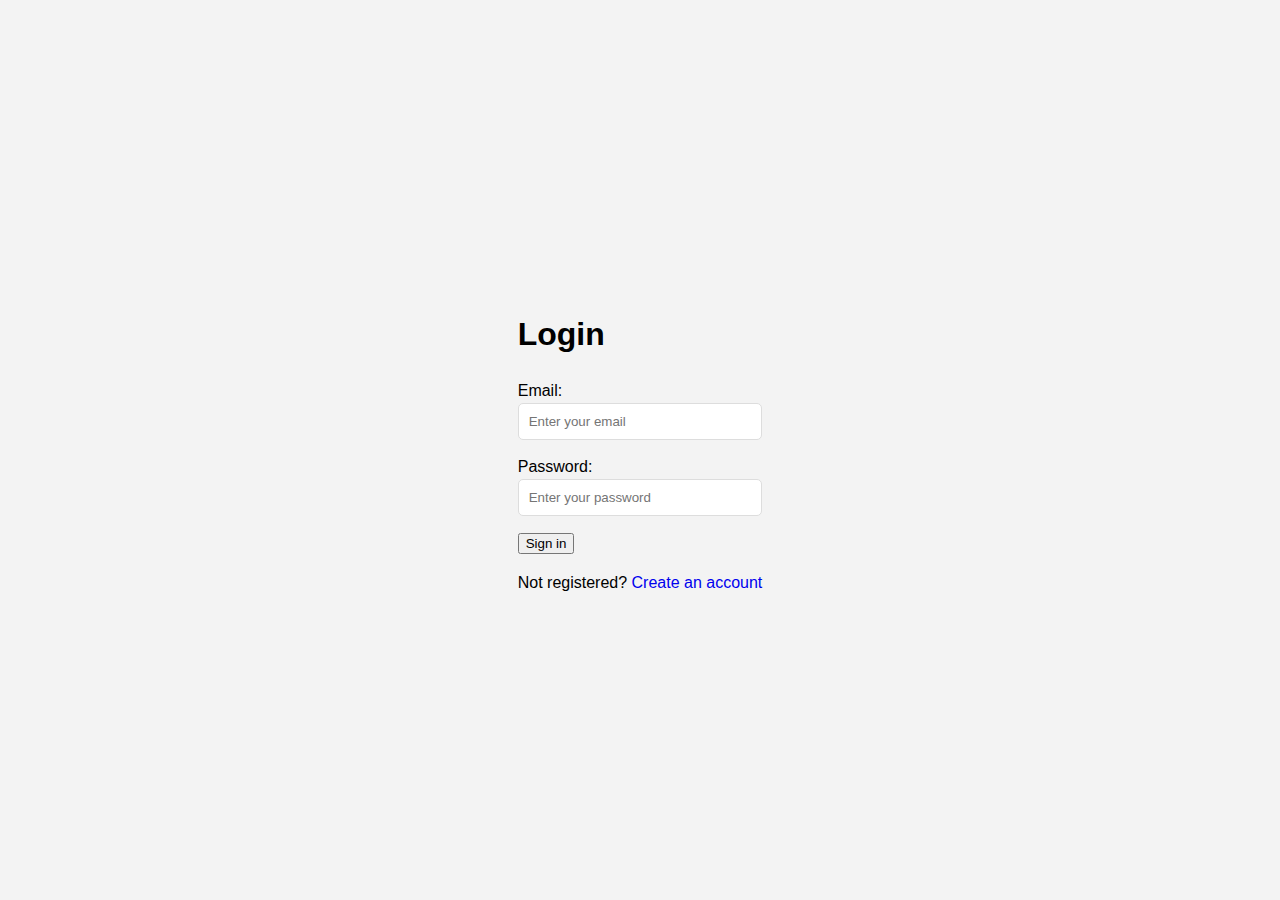
<file: pages/index.html>
<!DOCTYPE html>
<html>
    <head>
        <title>Demo Chat App</title>
        <link rel="stylesheet" href="style.css">
    </head>
        
    <body>
        <div class="login">
            <h1>Login</h1>
            <form action="">
                <label for="email">
                    Email:
                </label>
                <input type="text" name="email" id="email" 
                placeholder="Enter your email" required>
                <label for="password">
                    Password:
                </label>
                <input type="password" name="password" id="password" 
                placeholder="Enter your password" required>
                <div class="wrap">
                    <button type="submit" onclick="login(document.getElementById('email'), document.getElementById('password'))">
                        Sign in
                    </button>
                </div>
            </form>   
            <p>Not registered?
                <a href="#" style="text-decoration: none;">
                    Create an account
                </a>
            </p>   
        </div>
        <script>
            function login(email, password) {
                const obj = {
                    "email": email,
                    "password": password
                }
                fetch('http://citymultibot.kbncran.ru/api/v1/users/auth', {
                    method: 'POST',
                    headers: {
                        'Accept': 'application/json',
                        'Content-Type': 'application/json'
                    },
                    body: JSON.stringify(obj)
                })
                .then(response => response.json())
                .then(response => alert(JSON.stringify(response)))
            }
        </script>
    </body>
</html>
</file>
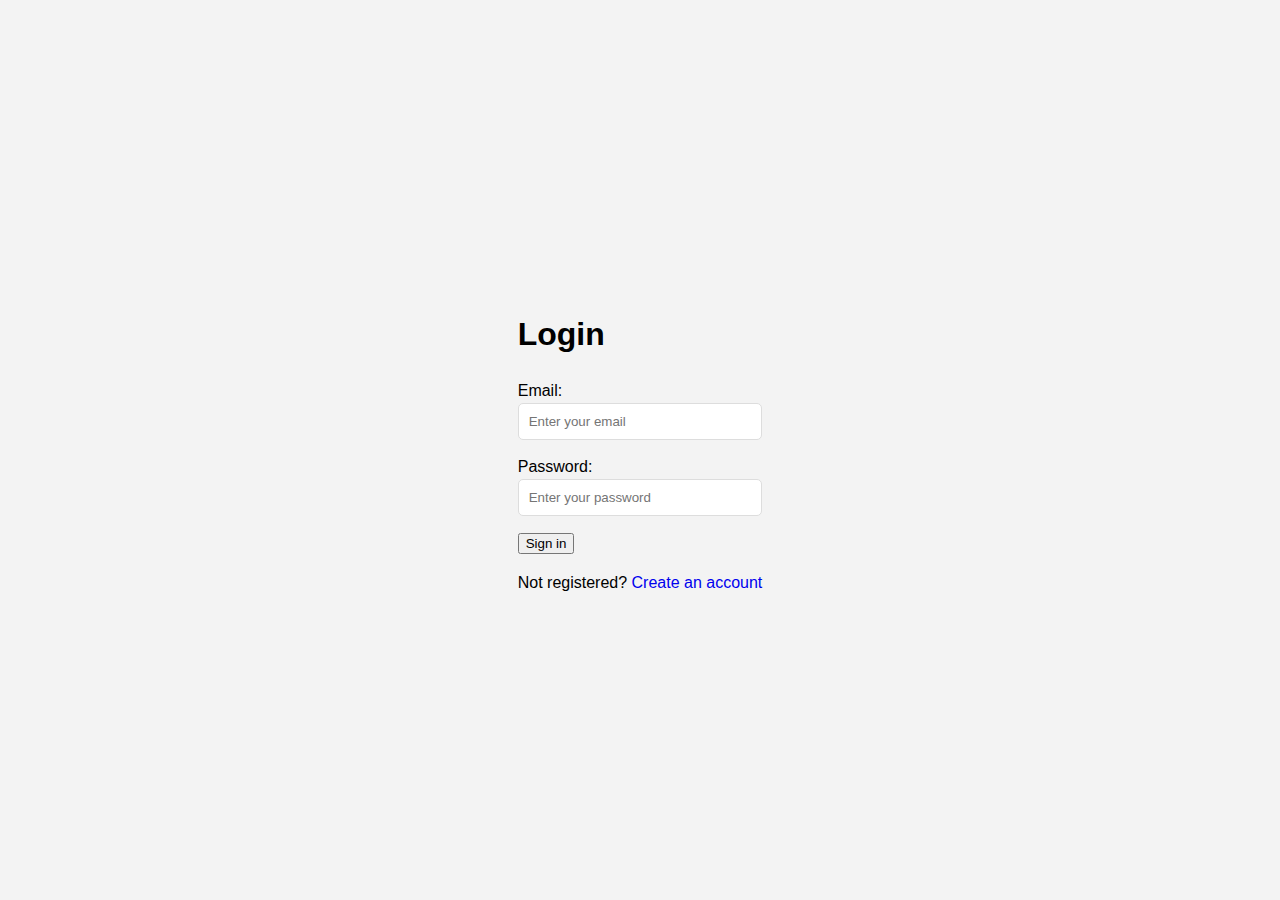
<file: pages/static/index.html>
<!DOCTYPE html>
<html>
    <head>
        <title>Demo Chat App</title>
        <link rel="stylesheet" type="text/css" href="style.css">
    </head>
        
    <body>
        <div class="login">
            <h1>Login</h1>
            <form action="" onsubmit="">
                <label for="email">
                    Email:
                </label>
                <input type="text" name="email" id="email" 
                placeholder="Enter your email" required>
                <label for="password">
                    Password:
                </label>
                <input type="password" name="password" id="password" 
                placeholder="Enter your password" required>
            </form> 
            <div class="wrap">
                <button type="submit" onclick="login(document.getElementById('email').value, document.getElementById('password').value)">
                    Sign in
                </button>
            </div>  
            <p>Not registered?
                <a href="#" style="text-decoration: none;">
                    Create an account
                </a>
            </p>   
        </div>
        <script>
            console.log(localStorage.getItem('jwt'))
            if (localStorage.getItem('jwt') != null) {
                window.location.href = "home";
            }
            function login(email, password) {
                const obj = {
                    "email": email,
                    "password": password
                }
                fetch('http://localhost:8000/api/v1/users/auth', {
                    method: 'POST',
                    headers: {
                        'Content-Type': 'application/json'
                        //"Access-Control-Allow-Origin": "*"
                    },
                    body: JSON.stringify(obj)
                })
                .then(response => response.json())
                .then(response => {
                        if (response.msg == "OK") {
                            console.log(response.access_token)
                            localStorage.setItem('jwt', response.access_token)
                            window.location.href = "home";
                        } else {
                            alert("Invalid login or password")
                        }
                    }
                )
            }
        </script>
    </body>
</html>
</file>
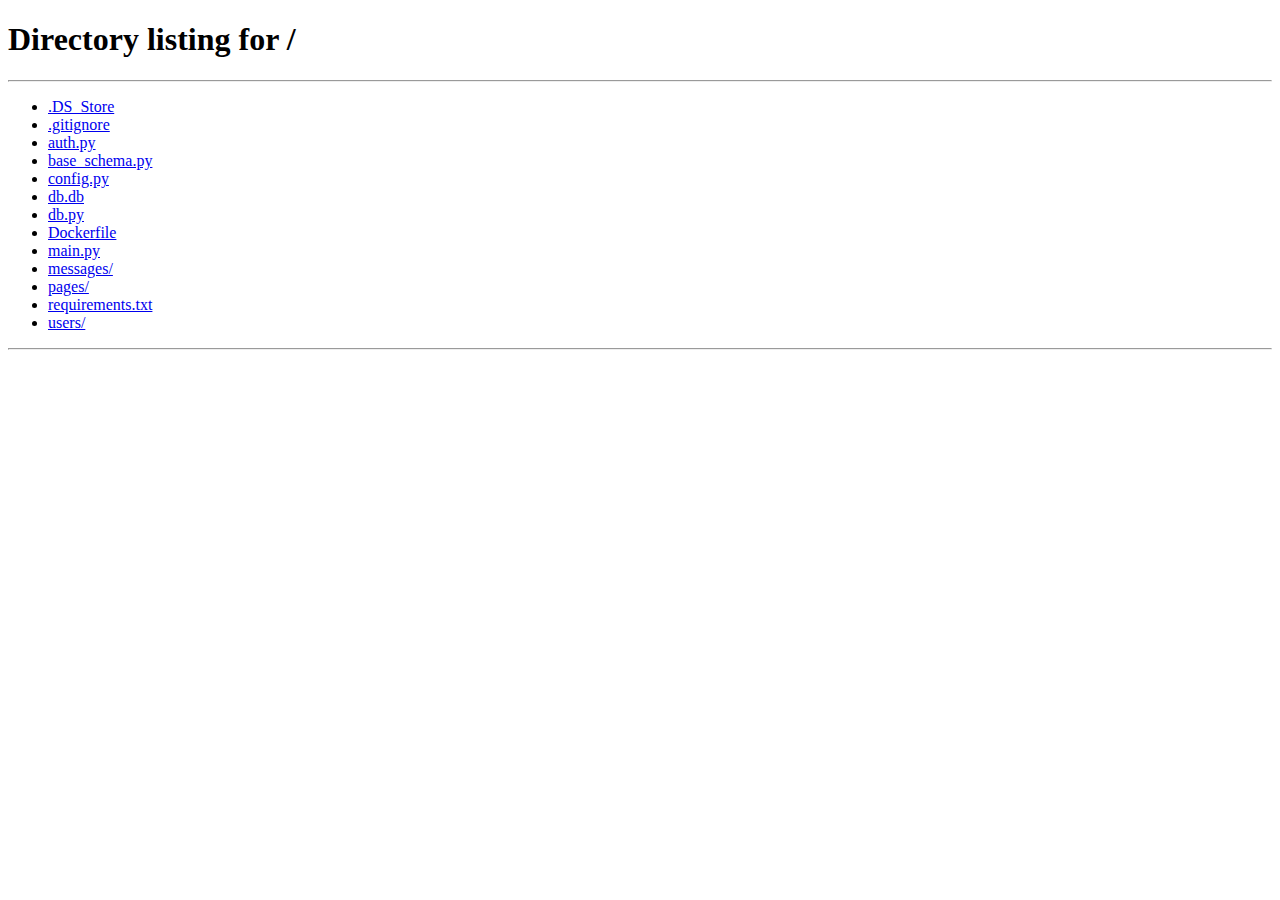
<file: pages/static/home.html>
<!DOCTYPE html>
<html>
    <head>
        <title>
            Your chats
        </title>
    </head>

    <body>
        <ul id='messages'>
        </ul>
        <form action="" onsubmit="sendMessage(event)">
                <input type="text" id="messageText" autocomplete="off"/>
                <input type='text' id="recipient" autocomplete="off"/>
                <button>Send</button>
            </form>
        <div id="chatList">
            <script>
                if (localStorage.getItem('jwt') == null) {
                    window.location.href = "/";
                } else {
                    fetch('http://localhost:8000/api/v1/messages', {
                        method: 'GET',
                        headers: {
                            'Authorization': 'Bearer ' + localStorage.getItem('jwt')
                        }
                    })
                    /* .then(response => {
                            if (response.status == 401) {
                                window.location.href = "/";
                            }
                        }
                    ) */
                    .then(
                        response => response.json()
                    )
                    .then(response => {
                            if (response.msg == "No messages") {
                                let list = document.getElementById('chatList');
                                list.innerHTML = `No messages`;
                            } else {
                                for (const message of response) {
                                    var messages = document.getElementById('messages')
                                    var message1 = document.createElement('li')
                                    var content = document.createTextNode(message.text)
                                    message1.appendChild(content)
                                    messages.appendChild(message1)
                                }
                            }
                        }
                    )
                    console.log(localStorage.getItem('jwt'))
                    var ws = new WebSocket("ws://localhost:8000/api/v1/users/ws?token=" + localStorage.getItem('jwt'));
                    ws.onmessage = function(event) {
                        var messages = document.getElementById('messages')
                        var message = document.createElement('li')
                        var content = document.createTextNode(event.data)
                        message.appendChild(content.json())
                        messages.appendChild(message)
                    };
                }
                function sendMessage(event) {
                    console.log(localStorage.getItem('jwt'))
                    var input = document.getElementById("messageText")
                    var recipient = document.getElementById("recipient")
                    console.log(input.value)
                    ws.send(
                        JSON.stringify(
                            {
                                "text": input.value,
                                "recipient": recipient.value
                            }
                        )
                    )
                    input.value = ''
                    event.preventDefault()
                }
            </script>
        </div>
    </body>
</html>
</file>
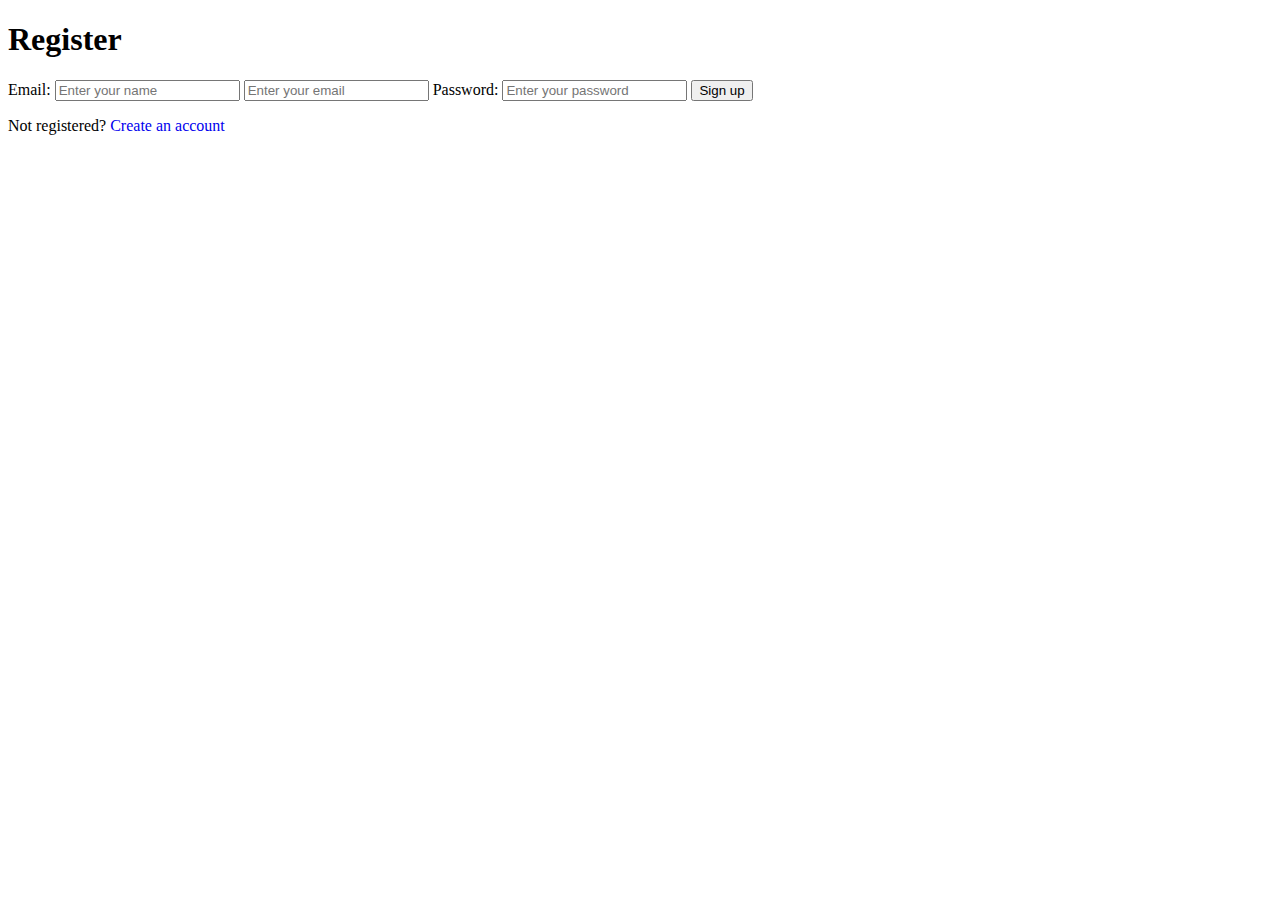
<file: pages/static/register.html>
<!DOCTYPE html>
<html>
    <head>
        <title>
            Register
        </title>
    </head>

    <body>
        <div class="register">
            <h1>Register</h1>
            <form action="javascript:register()">
                <label for="email">
                    Email:
                </label>
                <input type="text" name="name" id="name" 
                placeholder="Enter your name" required autocomplete="off"/>
                <label for="password">
                <input type="text" name="email" id="email" 
                placeholder="Enter your email" required autocomplete="off"/>
                <label for="password">
                    Password:
                </label>
                <input type="password" name="password" id="password" 
                placeholder="Enter your password" required autocomplete="off"/>
                <button>Sign up</button>
            </form> 
            <!-- <div class="wrap">
                <button type="submit" onclick="login(document.getElementById('email').value, document.getElementById('password').value)">
                    Sign in
                </button>
            </div>   -->
            <p>Not registered?
                <a href="#" style="text-decoration: none;">
                    Create an account
                </a>
            </p>   
        </div>
        <script>
            function register() {
                const obj = {
                    "name": document.getElementById('name').value,
                    "email": document.getElementById('email').value,
                    "password": document.getElementById('password').value
                }
                fetch('http://localhost:8000/api/v1/users', {
                    method: 'POST',
                    headers: {
                        'Content-Type': 'application/json'
                    },
                    body: JSON.stringify(obj)
                })
                .then(response => response.json())
                .then(response => {
                        if (response.msg == "Created") {
                            window.location.href = "/";
                        } else {
                            alert("Something happened wrong")
                        }
                    }
                )
            }
        </script>
    </body>
</html>
</file>
<file: pages/style.css>
body {
    display: flex;
    align-items: center;
    justify-content: center;
    font-family: sans-serif;
    line-height: 1.5;
    min-height: 100vh;
    background: #f3f3f3;
    flex-direction: column;
    margin: 0;
}

input {
    display: block;
    width: 100%;
    margin-bottom: 15px;
    padding: 10px;
    box-sizing: border-box;
    border: 1px solid #ddd;
    border-radius: 5px;
}
</file>
<file: pages/static/style.css>
body {
    display: flex;
    align-items: center;
    justify-content: center;
    font-family: sans-serif;
    line-height: 1.5;
    min-height: 100vh;
    background: #f3f3f3;
    flex-direction: column;
    margin: 0;
}

input {
    display: block;
    width: 100%;
    margin-bottom: 15px;
    padding: 10px;
    box-sizing: border-box;
    border: 1px solid #ddd;
    border-radius: 5px;
}
</file>
